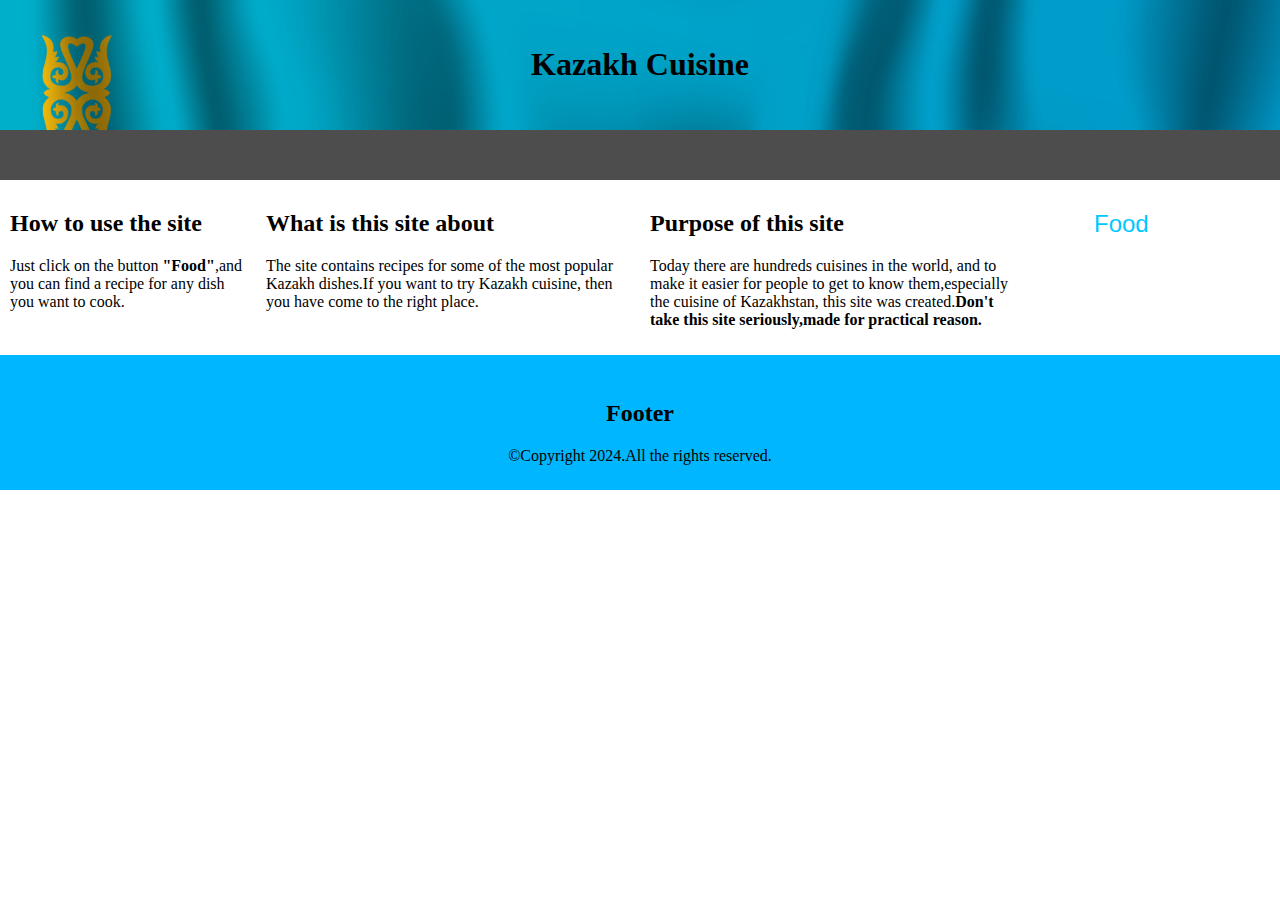
<file: index.html>
<!DOCTYPE html>
<html lang="en">
<head>
    <meta charset="UTF-8">
    <meta name="viewport" content="width=device-width, initial-scale=1.0">
    <title>Kazakh cuisine</title>
    <link rel="stylesheet" href="style.css">
    <link rel="icon" type="image/x-icon" href="favicon-top.png">
</head>
<body>
    <header>
        <h1>Kazakh Cuisine</h1>
    </header>
    
    <nav class="navbar"></nav>
    
    <div class="dropdown">
        <button>Food</button>
        <div class="content">
            <a href="beshbarmak.html">Beshbarmak</a>
            <a href="qwirdaq.html">Qwirdaq</a>
            <a href="bawirsaq.html">Bawirsaq</a>
            <a href="qurt.html">Qurt</a>
        </div>
    </div>

    <aside>
        <h2>How to use the site</h2>
        <p>Just click on the button <b>"Food"</b>,and you can find a recipe for any dish you want to cook.</p>
    </aside>

    <section>
        <h2>What is this site about</h2>
        <p>The site contains recipes for some of the most popular Kazakh dishes.If you want to try Kazakh cuisine, then you have come to the right place.</p>
    </section>

    <article>
        <h2>Purpose of this site</h2>
        <p>Today there are hundreds cuisines in the world, and to make it easier for people to get to know them,especially the cuisine of Kazakhstan, this site was created.<b>Don't take this site seriously,made for practical reason.</b></p>
    </article>

    <footer>
        <h2>Footer</h2>
        &copy;Copyright 2024.All the rights reserved.
    </footer>
</body>
</html>
</file>
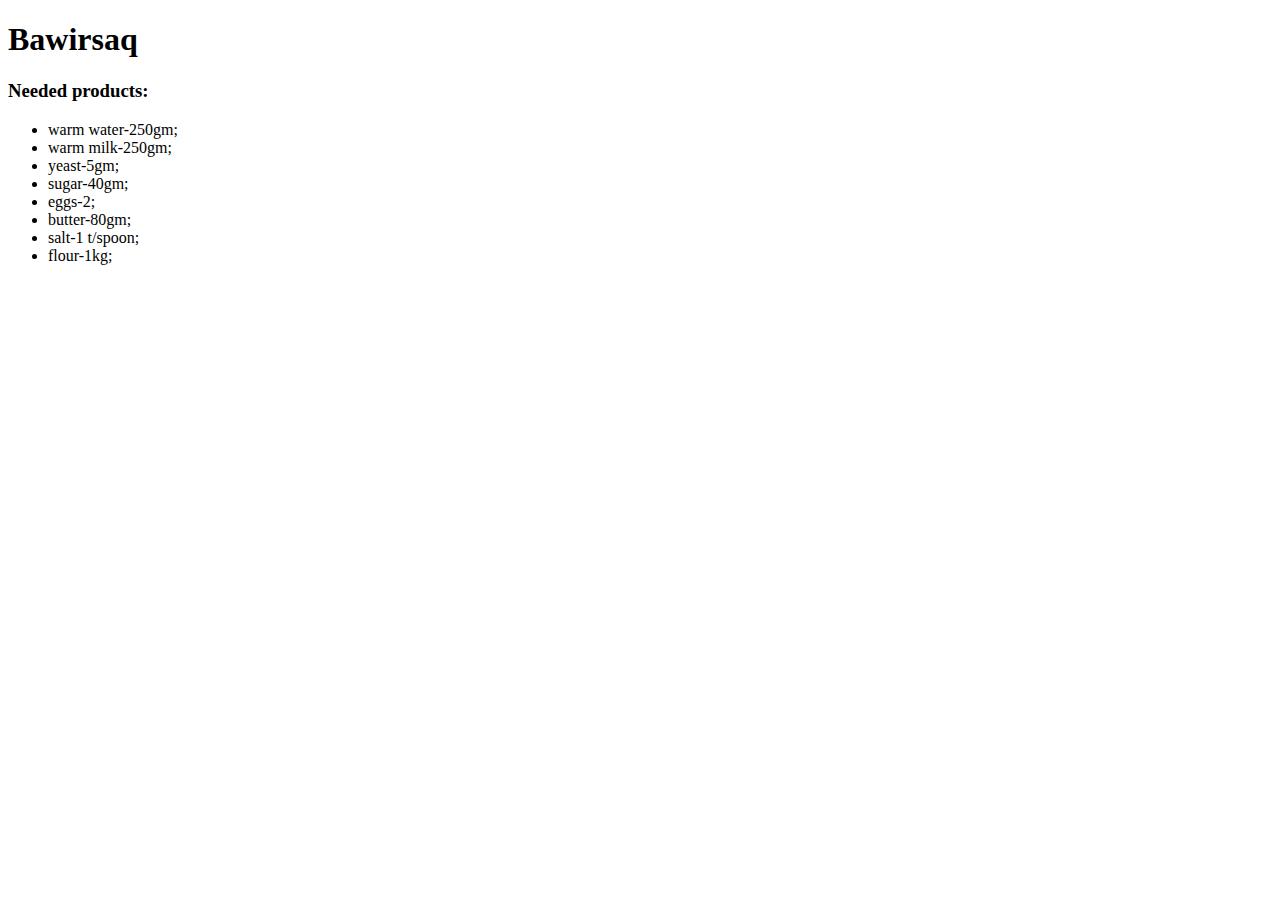
<file: bawirsaq.html>
<!DOCTYPE html>
<html lang="en">
<head>
    <meta charset="UTF-8">
    <meta name="viewport" content="width=device-width, initial-scale=1.0">
    <title>Kazakh cuisine</title>
</head>
<body>
    <h1>Bawirsaq</h1>
    <h3>Needed products:</h3>
    <ul>
       <li>warm water-250gm;</li>
       <li>warm milk-250gm;</li>
       <li>yeast-5gm;</li>
       <li>sugar-40gm;</li>
       <li>eggs-2;</li>
       <li>butter-80gm;</li>
       <li>salt-1 t/spoon;</li>
       <li>flour-1kg;</li>
    </ul>
</body>
</html>
</file>
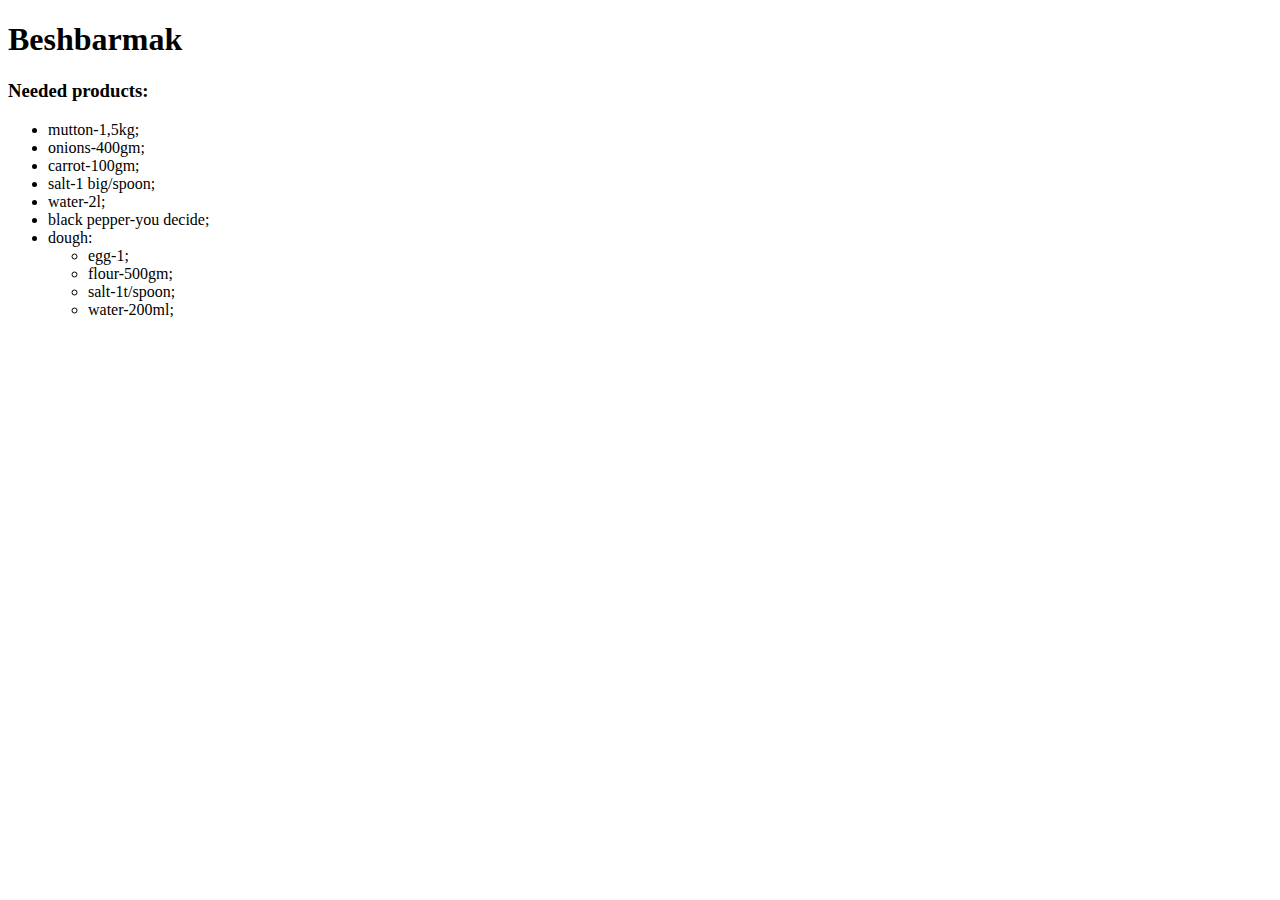
<file: beshbarmak.html>
<!DOCTYPE html>
<html lang="en">
<head>
    <meta charset="UTF-8">
    <meta name="viewport" content="width=device-width, initial-scale=1.0">
    <title>Kazakh cuisine</title>
</head>
<body>
    <h1>Beshbarmak</h1>
    <h3>Needed products:</h3>
    <ul>
       <li>mutton-1,5kg;</li>
       <li>onions-400gm;</li>
       <li>carrot-100gm;</li>
       <li>salt-1 big/spoon;</li>
       <li>water-2l;</li>
       <li>black pepper-you decide;</li>
       <li>dough:
        <ul>
            <li>egg-1;</li>
            <li>flour-500gm;</li>
            <li>salt-1t/spoon;</li>
            <li>water-200ml;</li>
        </ul>
       </li>
    </ul>
</body>
</html>
</file>
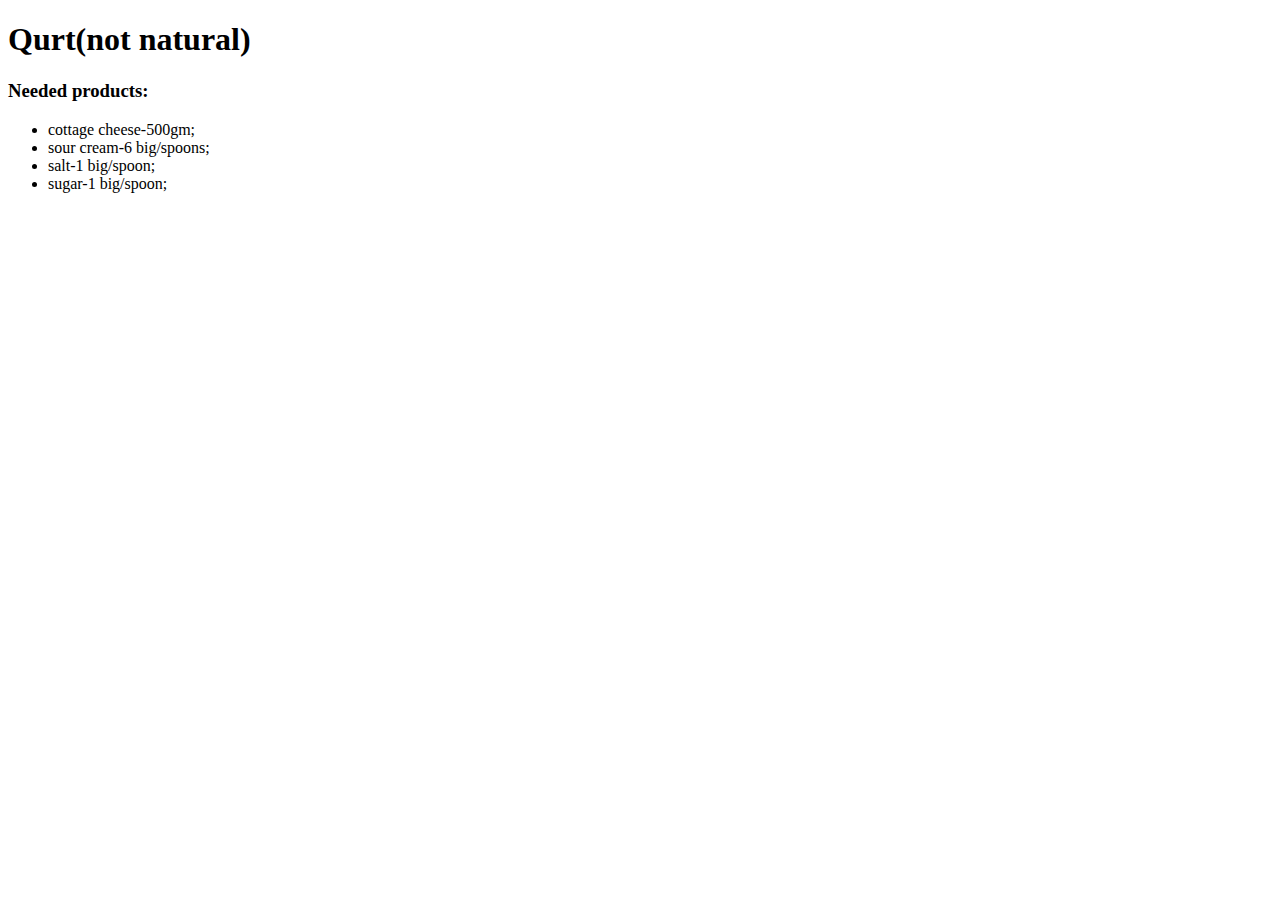
<file: qurt.html>
<!DOCTYPE html>
<html lang="en">
<head>
    <meta charset="UTF-8">
    <meta name="viewport" content="width=device-width, initial-scale=1.0">
    <title>Kazakh cuisine</title>
</head>
<body>
    <h1>Qurt(not natural)</h1>
    <h3>Needed products:</h3>
    <ul>
       <li>cottage cheese-500gm;</li>
       <li>sour cream-6 big/spoons;</li>
       <li>salt-1 big/spoon;</li>
       <li>sugar-1 big/spoon;</li>
    </ul>
</body>
</html>
</file>
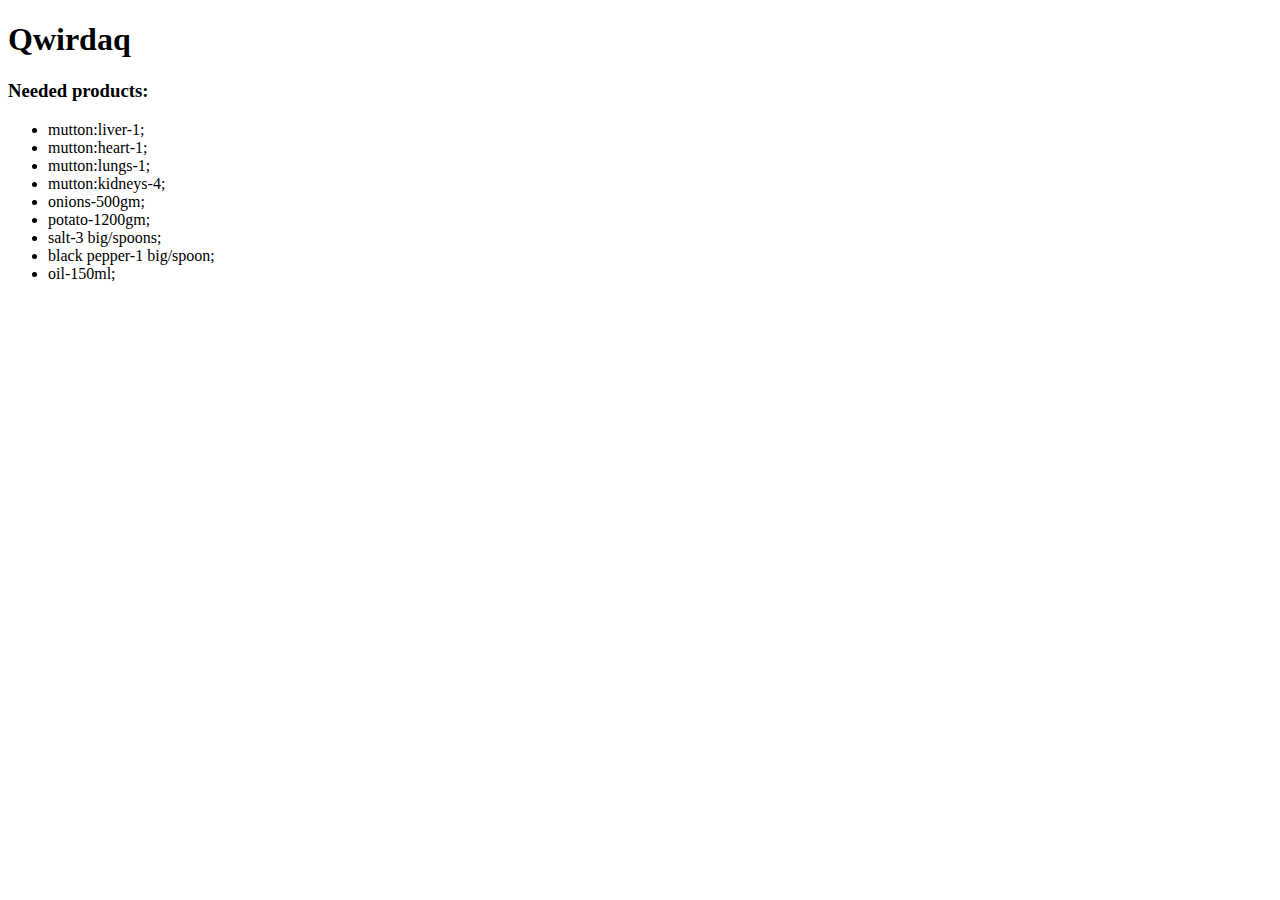
<file: qwirdaq.html>
<!DOCTYPE html>
<html lang="en">
<head>
    <meta charset="UTF-8">
    <meta name="viewport" content="width=device-width, initial-scale=1.0">
    <title>Kazakh cuisine</title>
</head>
<body>
    <h1>Qwirdaq</h1>
    <h3>Needed products:</h3>
    <ul>
       <li>mutton:liver-1;</li>
       <li>mutton:heart-1;</li>
       <li>mutton:lungs-1;</li>
       <li>mutton:kidneys-4;</li>
       <li>onions-500gm;</li>
       <li>potato-1200gm;</li>
       <li>salt-3 big/spoons;</li>
       <li>black pepper-1 big/spoon;</li>
       <li>oil-150ml;</li>
    </ul>
</body>
</html>
</file>
<file: style.css>
*{
    box-sizing:border-box;
}
body{
    margin:0px;
}
header{
    background-image:url(kazakhstanflag.jpg);
    background-size:cover;
    background-repeat:no-repeat;
    text-align:center;
    padding:25px;
}
.navbar{
    background-color:hsl(0, 0%, 30%);
    height:50px;
}
.dropdown{
    display:inline-block;
}
.dropdown button{
    width:20%;
    background-color:white;
    color:hsl(193, 100%, 50%);
    padding:30px 70px;
    border:none;
    cursor:pointer;
    font-size:1.5em;
    text-align:center;
}
.dropdown a{
    display:block;
    color:black;
    text-decoration:none;
    padding:30px 45px;
    font-size:1.2em;
}
.dropdown .content{
    display:none;
    position:absolute;
    background-color:hsl(0, 0%, 95%);
    min-width:100px;
    box-shadow:2px 2px 5px hsl(0, 0%, 20%);
}
.dropdown:hover .content{
    display:block;
}
.dropdown:hover button{
    background-color:hsl(0, 0%, 70%);
}
.dropdown a:hover{
    background-color:hsl(0, 0%, 90%);
}
aside{
    width:20%;
    float:left;
    padding:10px;
}
section{
    width:30%;
    float:left;
    padding:10px;
}
article{
    width:30%;
    float:left;
    padding:10px;
}
footer{
    display:block;
    clear:both;
    background-color:hsl(197, 100%, 50%);
    text-align:center;
    padding:25px;
}
@media screen and (max-width:600px){
    aside,section,article{
        width:100%;
    }
}
</file>
